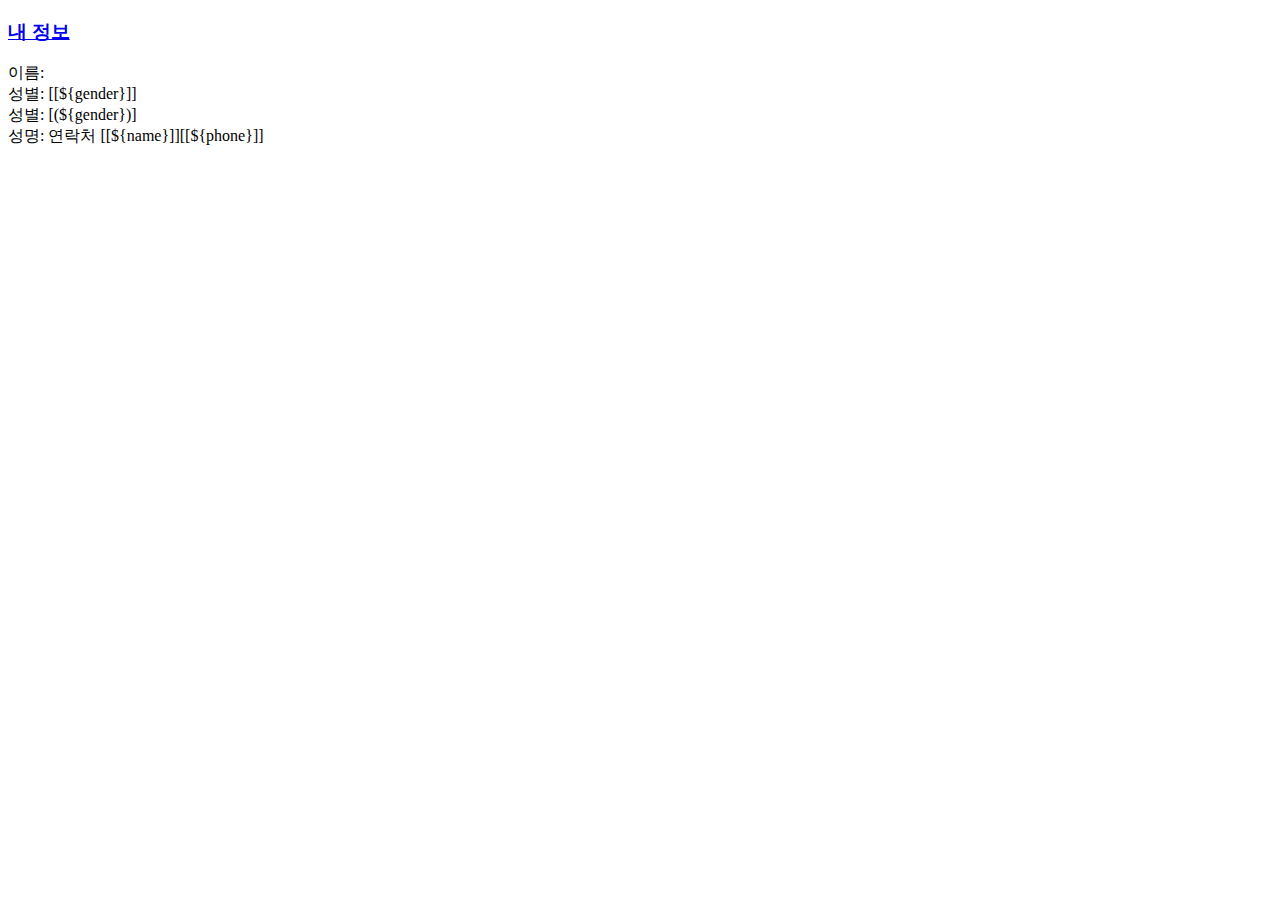
<file: hello/src/main/resources/templates/member/myinfo.html>
<!DOCTYPE html>
<html xmlns:th="http://www.thymeleaf.org"
	  xmlns:layout="http://www.ultraq.net.nz/thymeleaf/layout"
	  layout:decorate="~{/layouts/layout}">
<head>
<meta charset="UTF-8">
<title>Insert title here</title>
</head>
<body layout:fragment="container">
<h3 class="my-4"><a href="@{/}">내 정보</a></h3>
<div>이름: <span th:text="${name}"></span></div>
<div>성별: [[${gender}]]</div>
<div>성별: [(${gender})]</div>

<!--
	[[ : html 태그가 escape되고 순수 텍스트로 표현
	[( : thml 태그가 unescape되어 태그로 해석된 텍스트표현
-->

<div th:text="|${name} : ${gender}|"></div>
<div th:text="${name} + ' : ' + ${gender}"></div>
<div th:text="${name} + ' : ' + ${phone ?: '없음'}"></div>
<div>성명: 연락처 [[${name}]][[${phone}]]</div>
</body>
</html>
</file>
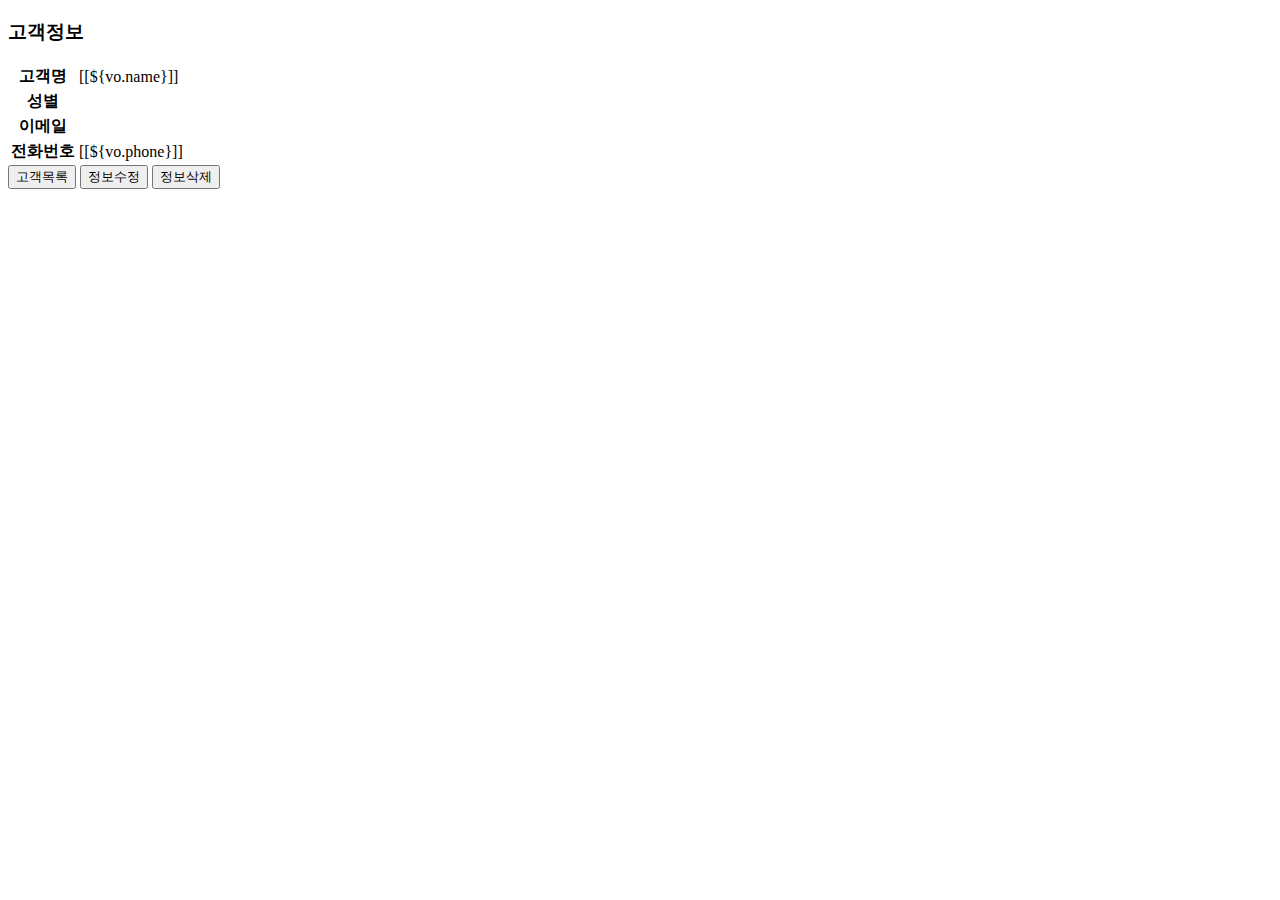
<file: smart/src/main/resources/templates/customer/info.html>
<!DOCTYPE html>
<html xmlns:th="http://www.thymeleaf.org"
	  xmlns:layout="http://www.ultraq.net.nz/thymeleaf/layout"
	  layout:decorate="~{/layouts/layout}">

<body layout:fragment="container">
<h3 class="my-4">고객정보</h3>

	<table class="tb-row">
		<tr>
			<th>고객명</th>
			<td>[[${vo.name}]]</td>
		</tr>
		<tr>
			<th>성별</th>
			<td th:text="${vo.gender}"></td>
		</tr>
		<tr>
			<th>이메일</th>
			<td th:text="${vo.email}"></td>
		</tr>
		<tr>
			<th>전화번호</th>
			<td>[[${vo.phone}]]</td>
		</tr>
	</table>

	<div class="btn-toolbar gap-2 my-3 justify-content-center">
		<button class="btn btn-primary" th:onclick="location=[[@{/customer/list}]]">고객목록</button>
		<button class="btn btn-warning" th:onclick="location=[[@{/customer/modify(id=${vo.id})}]]">정보수정</button>
		<button class="btn btn-danger" th:onclick="location=[[@{/customer/delete(id=${vo.id})}]]">정보삭제</button>
	</div>

</body>
</html>
</file>
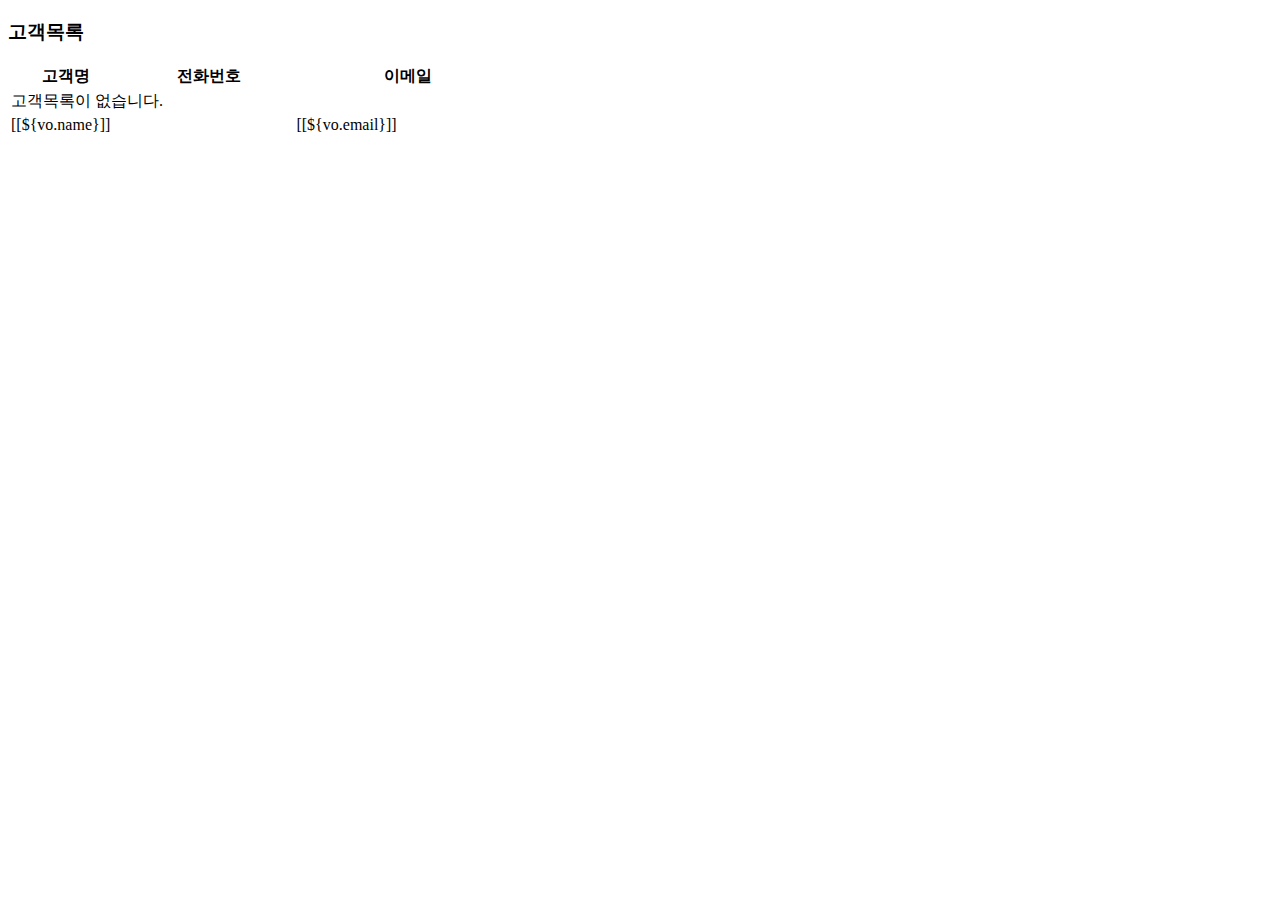
<file: smart/src/main/resources/templates/customer/list.html>
<!DOCTYPE html>
<html xmlns:th="http://www.thymeleaf.org"
	  xmlns:layout="http://www.ultraq.net.nz/thymeleaf/layout"
	  layout:decorate="~{/layouts/layout}">

<body layout:fragment="container">
<h3 class="my-4">고객목록</h3>

	<table class="tb-list">
		<colgroup>
			<col width="20%">
			<col width="30%">
			<col width="40%">
		</colgroup>
		<tr>
			<th>고객명</th>
			<th>전화번호</th>
			<th>이메일</th>
		</tr>
		<tr th:if="${list == null}"><td colspan="3">고객목록이 없습니다.</td></tr>
		<th:block th:if="${list != null}">
			      
			<tr th:each="vo:${list}">
				<td><a th:href="@{/customer/info (id=${vo.id})}">[[${vo.name}]]</a></td>
				<td th:text="${vo.phone}"></td>
				<td><a th:href="@{/customer/info/{id} (id=${vo.id})}">[[${vo.email}]]</a></td>
			</tr>
		</th:block>

	</table>

</body>
</html>
</file>
